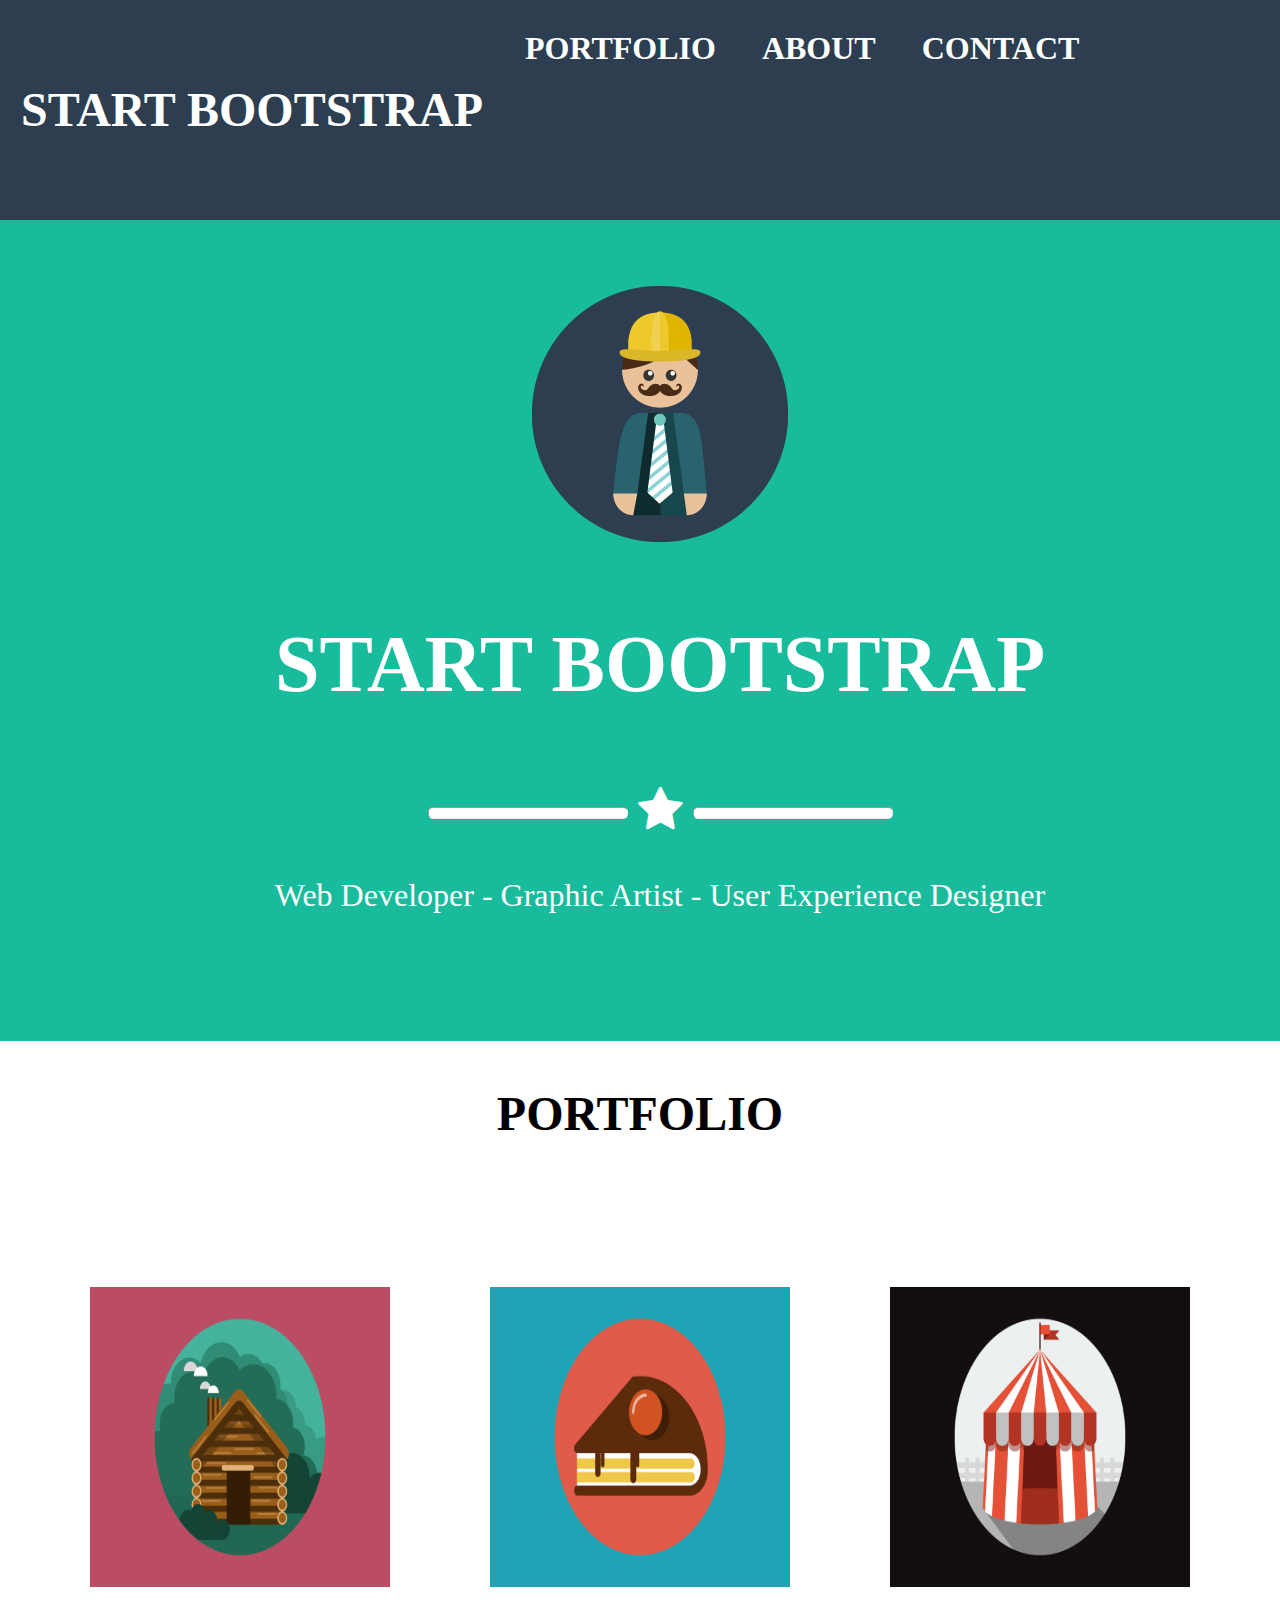
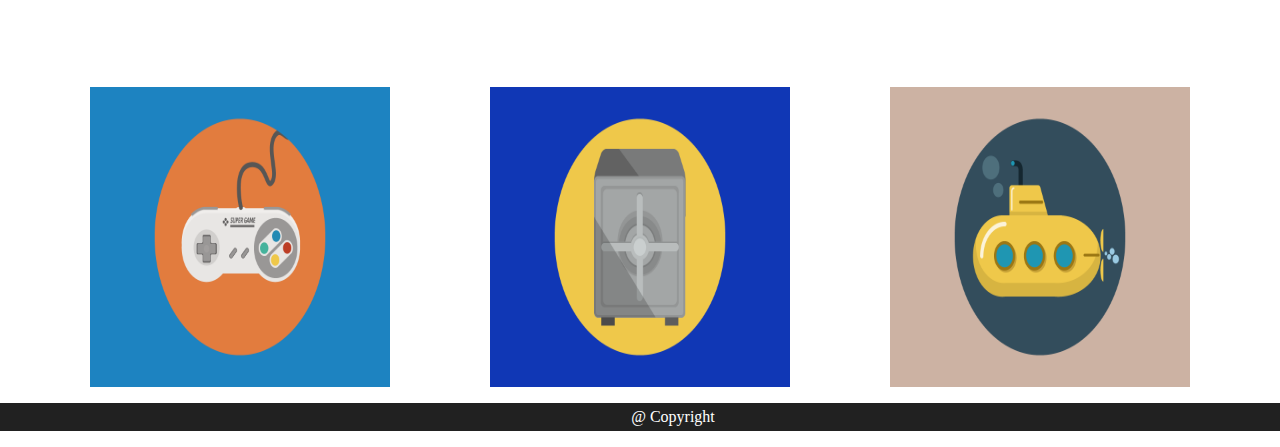
<file: SPRINT 4/freelancer/index.html>
<!DOCTYPE html>
<html>
<head>
	<meta charset="UTF-8"> 
	<title>Applove</title>
	<!-- Importa la fuente del proyecto (Raleway) de Google Fonts (https://fonts.google.com) -->
    <link href="https://fonts.googleapis.com/css?family=Raleway" rel="stylesheet">
    <link rel="stylesheet" href="https://cdnjs.cloudflare.com/ajax/libs/font-awesome/4.7.0/css/font-awesome.min.css">
	<!-- Enlaza tu CSS reutilizable aquí (common.css) -->
    <link rel="stylesheet" type="text/css" href="css/common.css">
	<!-- Enlaza tu CSS del proyecto aquí -->
	<link rel="stylesheet" type="text/css" href="css/main.css"> 
 
</head> 
<body> 
    <header>
	    <div class="menu"> 
	       <div class="row font">
	           <h3 href="#" class="text-uppercase link">Start Bootstrap</h3>
	       	   <a href="#" class="text-uppercase link">Portfolio</a>
		       <a href="#" class="text-uppercase link">About</a>
		       <a href="#" class="text-uppercase link">Contact</a>
	       </div>
	    </div>
    </header>
	<section id="home">
	    <div class="container">
	        <dir class="row font">
	        	<img src="assets/images/profile.png">
	        	<h1 class="text-uppercase font">start bootstrap</h1>
	        	<hr class="line"><i class="fa fa-star" aria-hidden="true" style="font-size:48px;"></i><hr class="line">
	        	<p>Web Developer - Graphic Artist - User Experience Designer</p>
	        </dir>
		</div>
	</section>
	<section class="portafolio">
		<div class="portContainer">
			<div class="row" id="imagenes">
				<h1 class="text-uppercase font">PorTfolio</h1>
				
			</div>
		</div>
	</section>


	<!--<div class="servicesContainer">
	    <div class="row">
	        <h2 class="mt-0 text-uppercase">Services</h2>
	        <p>Lorem ipsum dolor sit amet, consectetur adipisicing elit, sed do eiusmod
                tempor incididunt ut labore et dolore magna aliqua. Ut enim ad minim veniam,<br>
                quis nostrud exercitation ullamco laboris nisi ut aliquip ex ea commodo
                consequat. Duis aute irure dolor in reprehenderit in voluptate velit esse
                cillum dolore eu fugiat nulla pariatur. Excepteur sint occaecat cupidatat non
                proident, sunt in culpa qui officia deserunt mollit anim id est laborum.</p>
            <div class="imagen1 col-3">
            	<img src="assets/images/website.png" class="web logo">
            </div>
            <div class="imagen2 col-3">
            	<img src="assets/images/img-1.png" class="hoja logo">
            </div>
            <div class="imagen3 col-3">
            	<img src="assets/images/lapiz.png" class="lapiz logo">
            </div>
            <div class="p1 col-3">
            	<p>USER INTERFACE DESIGN<br>
            	Wireframing<br>
            	Prototyping<br>
            	Usability Testing</p>
            </div>
            <div class="p2 col-3">
            	<p>CONCEPT AND IDEAS<br>
            	Conceptualizations<br>
            	Digital Branding<br>
            	Product Strategy</p>
            </div>
            <div class="p3 col-3">
            	<p>DESIGN AND BRANDING<br>
            	Interaction Design<br>
            	Graphic Design<br>
            	Identify Design</p>
            </div>
	    </div>
	</div>
	<div class="Work">
	    <div class="row">
	        <div class="texto">
	        	<h2 class="text-uppercase">work</h2>
		        <p>Lorem Ipsum dolor sit amet consectetur adpisicing elit. Fuga reprehenderit eligendi adipisci,<br>
		        esse accusantium provident sint tenetur, laborum commodi ad, eius dolore numqu.</p>
	        </div>
	        <div class="computerimg">
	        	<img src="assets/images/hero.png" class="work">
	        </div>
	        
  	    </div>
	</div>
	<div class="secuenciaImg">
		<div class="row" id="seccion">

		</div>
	</div>

    <div id="myModal" class="modal">
		  <span class="close">&times;</span>
		  <img class="modal-content" id="img01">
		  <div id="caption"></div>
	</div>-->
    <footer>
    	<p>@ Copyright</p>
    </footer>
	<script type="text/javascript" src="js/app.js"></script>
</body>
</html>
</file>
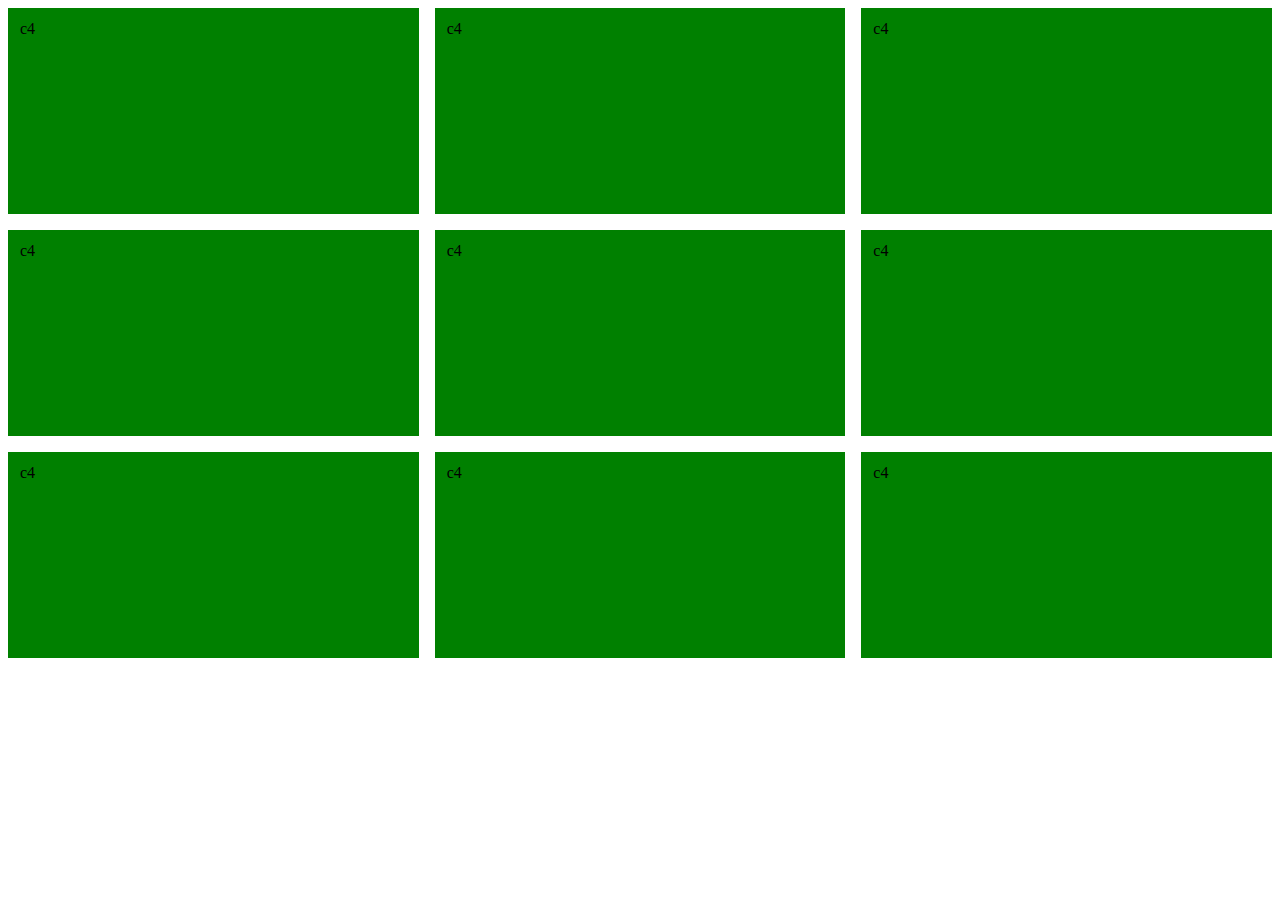
<file: SPRINT 4/LAYOUT/index.html>
<!DOCTYPE html>
<html lang="en">
<head>
	<meta charset="UTF-8">
	<link rel="stylesheet" type="text/css" href="assets/css/style.css">
	<title>LAYOUT1</title>
</head>
<body>
	<div class="container">
	    <div class="row">
	        <div class="col-4">c4</div>
	        <div class="col-4">c4</div>
	        <div class="col-4">c4</div>
	        <div class="col-4">c4</div>
	        <div class="col-4">c4</div>
	        <div class="col-4">c4</div>
	        <div class="col-4">c4</div>
	        <div class="col-4">c4</div>
	        <div class="col-4">c4</div>
	        
	    </div>
	</div>
	
</body>
</html>
</file>
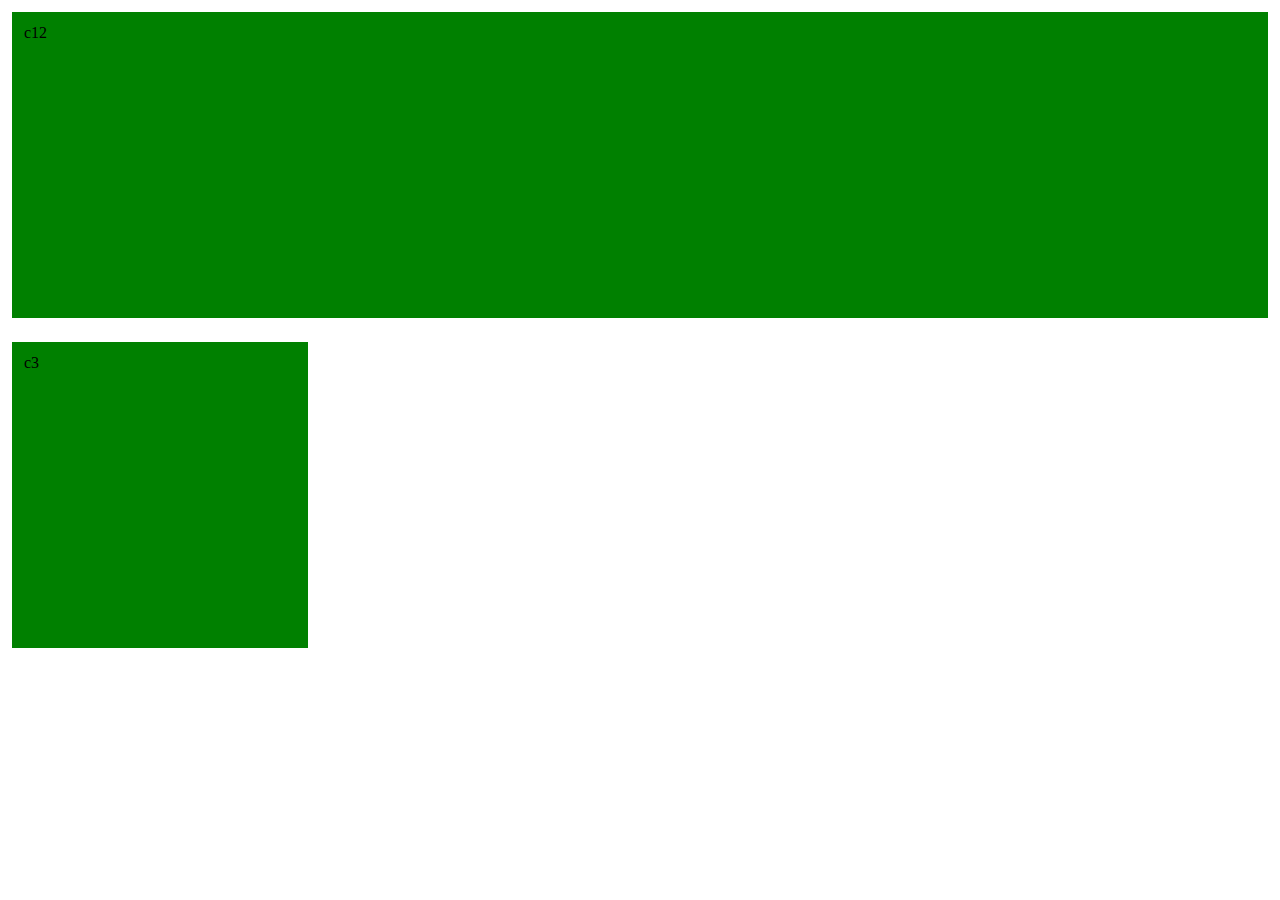
<file: SPRINT 4/LAYOUT/hoja2.html>
<!DOCTYPE html>
<html lang="en">
<head>
	<meta charset="UTF-8">
	<link rel="stylesheet" type="text/css" href="assets/css/style2.css">
	<title>LAYOUT2</title>
</head>
<body>
	<div class="container">
	    <div class="row">
	        <div class="col-12">c12</div>
	        <div class="col-3">c3</div>
	        
	    </div>
	</div>
	
</body>
</html>
</file>
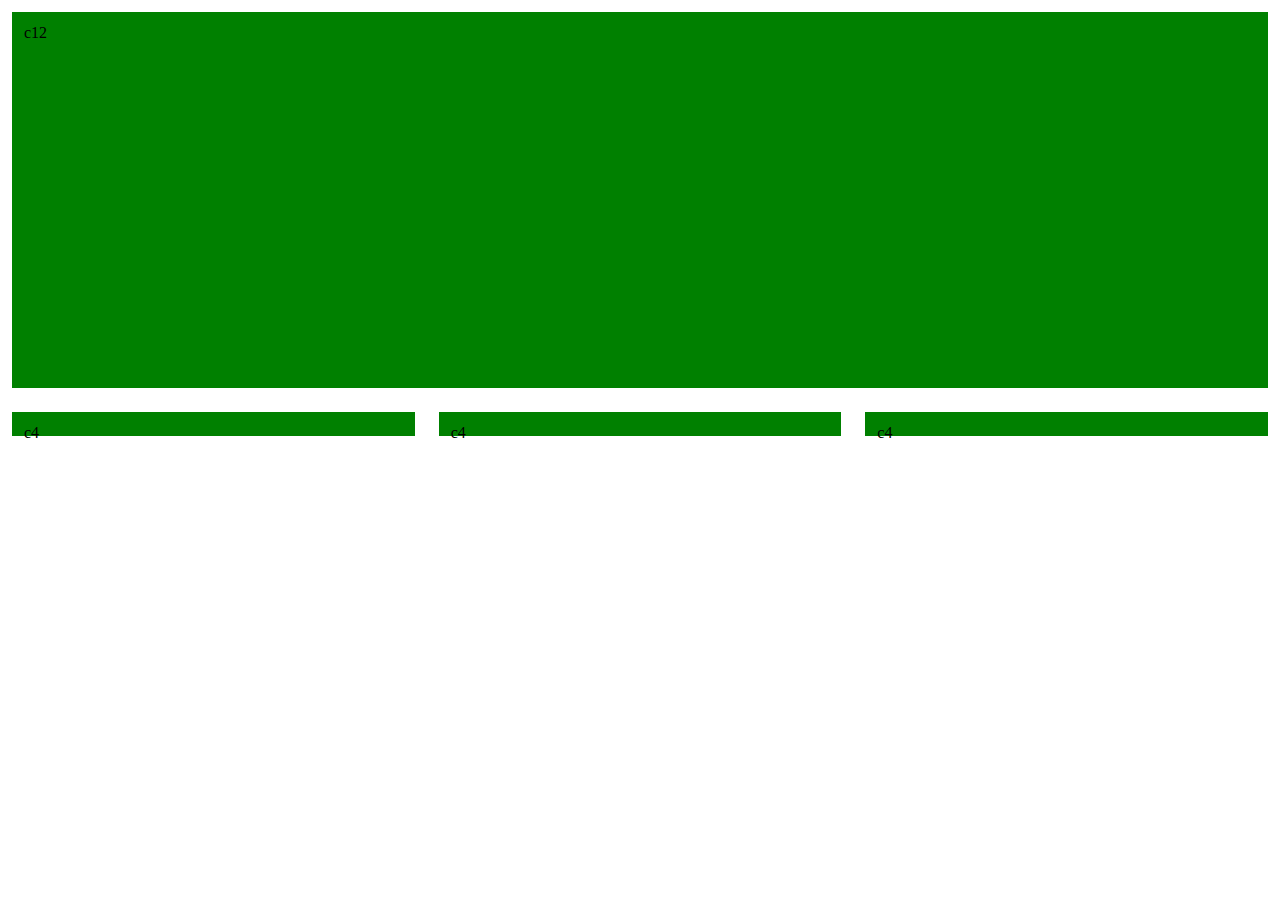
<file: SPRINT 4/LAYOUT/hoja3.html>
<!DOCTYPE html>
<html lang="en">
<head>
	<meta charset="UTF-8">
	<link rel="stylesheet" type="text/css" href="assets/css/style3.css">
	<title>LAYOUT3</title>
</head>
<body>
	<div class="container">
	    <div class="row">
	        <div class="col-12">c12</div>
	        <div class="col-4">c4</div>
	        <div class="col-4">c4</div>
	        <div class="col-4">c4</div>
	        
	    </div>
	</div>
	
</body>
</html>
</file>
<file: SPRINT 4/freelancer/css/common.css>
/*
 * Estilos reutilizables
 */ 

.mb-0 {
  margin-bottom: 0;
}
  
.mt-0 { 
  margin-top: 0; 
} 

.text-uppercase {
  text-transform: uppercase;
}

.font{
	font-family: 'Baloo Bhaijaan',cursive;
}
.link{
	font-weight: 700;
	padding: 21px;
	display: inline-block;
}

.logo{
	float: right;
}

.line{
	display: inline-block;
    width: 200px;
    border-radius: 5px;
    padding: 5px;
    margin-left: 10px;
    margin-right: 10px;
    background-color: white;
}
.line1{
	display: block;

    border-radius: 5px;
    padding: 5px;
    float: left;
    margin-left: 10px;
    margin-right: 10px;
    background-color: black;

} 
.star{
	display: block;
	float: left;
	margin-left: 10px;
	margin-right: 10px;
}
.moverStar{
	margin-left: 300px;
}
.row:before, .row:after{
	content: " ";
	display: table;
}

.row:after{
	clear: both;
}

.col-3{
	/* (3/12) * 100 */
	width: 25%;
}

.col-4{
	/* (4/12) * 100 */
	width: 25%;
}
</file>
<file: SPRINT 4/freelancer/css/main.css>
/*
 * Estilos de tu proyecto
 font-family: 'Baloo Bhaijaan', cursive;
 #2c3e50
 #18bc9c - celeste
 */  

* {
  -webkit-box-sizing: border-box;
  -moz-box-sizing: border-box;
  box-sizing: border-box;

}
 
*:before,  
*:after { 
  -webkit-box-sizing: border-box; 
  -moz-box-sizing: border-box;
  box-sizing: border-box;
}

body {
  /* Establece la fuente de Google aquí */
  margin: 0 auto;
  font-size: 16px;
  line-height: 1.71429;
  background-color: #fff;
}

img {
  vertical-align: middle;
}
header{
  position: fixed;
  background: #2c3e50;
  width: 100%;
  top: 0;
  z-index: 1000;
}

header h3{
   font-size: 3em;
   color: white;
   float: left;
   overflow: auto;
}

a{
  color: white;
  font-size: 2em;
  text-decoration: none;
  text-align: right;
}

a:hover {
  color: #E95853;
}


#home{
  background-position: center;
  background-repeat: no-repeat;
  background-size: cover;
  background-color: #18bc9c;
  text-align: center;
}

#home .container{
  color: white;
  padding: 70px;
}

.container img{
  margin-top: 200px;
}

.container h1{
  font-size: 5em;
}

.container p{
  font-size: 2em;
}

/* portafolio */

.seccionImg{
  display: inline-block;
  background-position: center;
  text-align: center;
  margin-top: 100px;
  margin-left: 80px;
}

.images{
  width: 300px;
  height: 300px;
}

.portContainer h1{
	text-align: center;
	font-size: 3em;
}




/*modal visualizacion de imagen*/
#myImg {
  border-radius: 5px;
  cursor: pointer;
  transition: 0.3s;
}

#myImg:hover {opacity: 0.7;}

/* The Modal (background) */
.modal {
  display: none; 
  position: fixed; 
  z-index: 1000; 
  padding-top: 100px; 
  left: 0;
  top: 0;
  width: 100%; 
  height: 100%; 
  overflow: auto; 
  background-color: rgb(0,0,0);
  background-color: rgba(0,0,0,0.9);
}

/* Modal Content (image) */
.modal-content {
  margin: auto;
  display: block;
  width: 80%;
  max-width: 700px;
}

/* Caption of Modal Image */
#caption {
  margin: auto;
  display: block;
  width: 80%;
  max-width: 700px;
  text-align: center;
  color: #ccc;
  padding: 10px 0;
  height: 150px;
}

/* Add Animation */
.modal-content, #caption {    
  -webkit-animation-name: zoom;
  -webkit-animation-duration: 0.6s;
  animation-name: zoom;
  animation-duration: 0.6s;
}

@-webkit-keyframes zoom {
  from {-webkit-transform:scale(0)} 
  to {-webkit-transform:scale(1)}
}

/* The Close Button */
.close {
  position: absolute;
  top: 15px;
  right: 35px;
  color: #f1f1f1;
  font-size: 40px;
  font-weight: bold;
  transition: 0.3s;
}

.close:hover, .close:focus {
  color: #bbb;
  text-decoration: none;
  cursor: pointer;
}

/* footer */

footer{
  background-color: #212121;
  width: 1346px;
  height: 100%;
  color: white;
  text-align: center;
}
</file>
<file: SPRINT 4/LAYOUT/assets/css/style.css>
/* Global */
*{
	box-sizing: border-box;
	margin: 0;
	padding: 0;
}
.container{
	width: 100%;
	max-width: 1400px;
	margin: 0px auto;
}
.row:before, .row:after{
	content: " ";
	display: table;
}
.row:after{
	clear: both;
}
[class*="col-"]{
	height: 222px;
	width: 100px;
	padding: 12px;
	float: left;
    background: green;
    border: 8px solid white;

}
.col-1{
	/* (1/12) * 100 */
	width: 8.333333%;
}
.col-2{
	/* (2/12) * 100 */
	width: 16.666667%;
}
.col-3{
	/* (3/12) * 100 */
	width: 25%;
}
.col-4{
	/* (4/12) * 100 */
	width: 33.333333%;
}
.col-5{
	/* (5/12) * 100 */
	width: 41.666667%;
}
.col-6{
	/* (6/12) * 100 */
	width: 50%;
}
.col-12{
	/* (5/12) * 100 */
	width: 100%;
}
</file>
<file: SPRINT 4/LAYOUT/assets/css/style2.css>
/* Global */
*{
	box-sizing: border-box;
	margin: 0;
	padding: 0;
}
.container{
	width: 100%;
	max-width: 1400px;
	margin: 0px auto;
}
.row:before, .row:after{
	content: " ";
	display: table;
}
.row:after{
	clear: both;
}
[class*="col-"]{
	height: 330px;
	width: 100px;
	padding: 12px;
	float: left;
    background: green;
    border: 12px solid white;

}
.col-1{
	/* (1/12) * 100 */
	width: 8.333333%;
}
.col-2{
	/* (2/12) * 100 */
	width: 16.666667%;
}
.col-3{
	/* (3/12) * 100 */
	width: 25%;
}
.col-4{
	/* (4/12) * 100 */
	width: 33.333333%;
}
.col-5{
	/* (5/12) * 100 */
	width: 41.666667%;
}
.col-6{
	/* (6/12) * 100 */
	width: 50%;
}
.col-12{
	/* (5/12) * 100 */
	width: 100%;
}
</file>
<file: SPRINT 4/LAYOUT/assets/css/style3.css>
/* Global */
*{
	box-sizing: border-box;
	margin: 0;
	padding: 0;
}
.container{
	width: 100%;
	max-width: 1400px;
	margin: 0px auto;
}
.row:before, .row:after{
	content: " ";
	display: table;
}
.row:after{
	clear: both;
}
[class*="col-"]{
	height: 400px;
	width: 50px;
	padding: 12px;
	float: left;
    background: green;
    border: 12px solid white;

}
.col-1{
	/* (1/12) * 100 */
	width: 8.333333%;

}
.col-2{
	/* (2/12) * 100 */
	width: 16.666667%;
}
.col-3{
	/* (3/12) * 100 */
	width: 25%;
}
.col-4{
	/* (4/12) * 100 */
	width: 33.333333%;
	height: 10px;
}
.col-5{
	/* (5/12) * 100 */
	width: 41.666667%;
}
.col-6{
	/* (6/12) * 100 */
	width: 50%;
}
.col-12{
	/* (5/12) * 100 */
	width: 100%;
}
</file>
